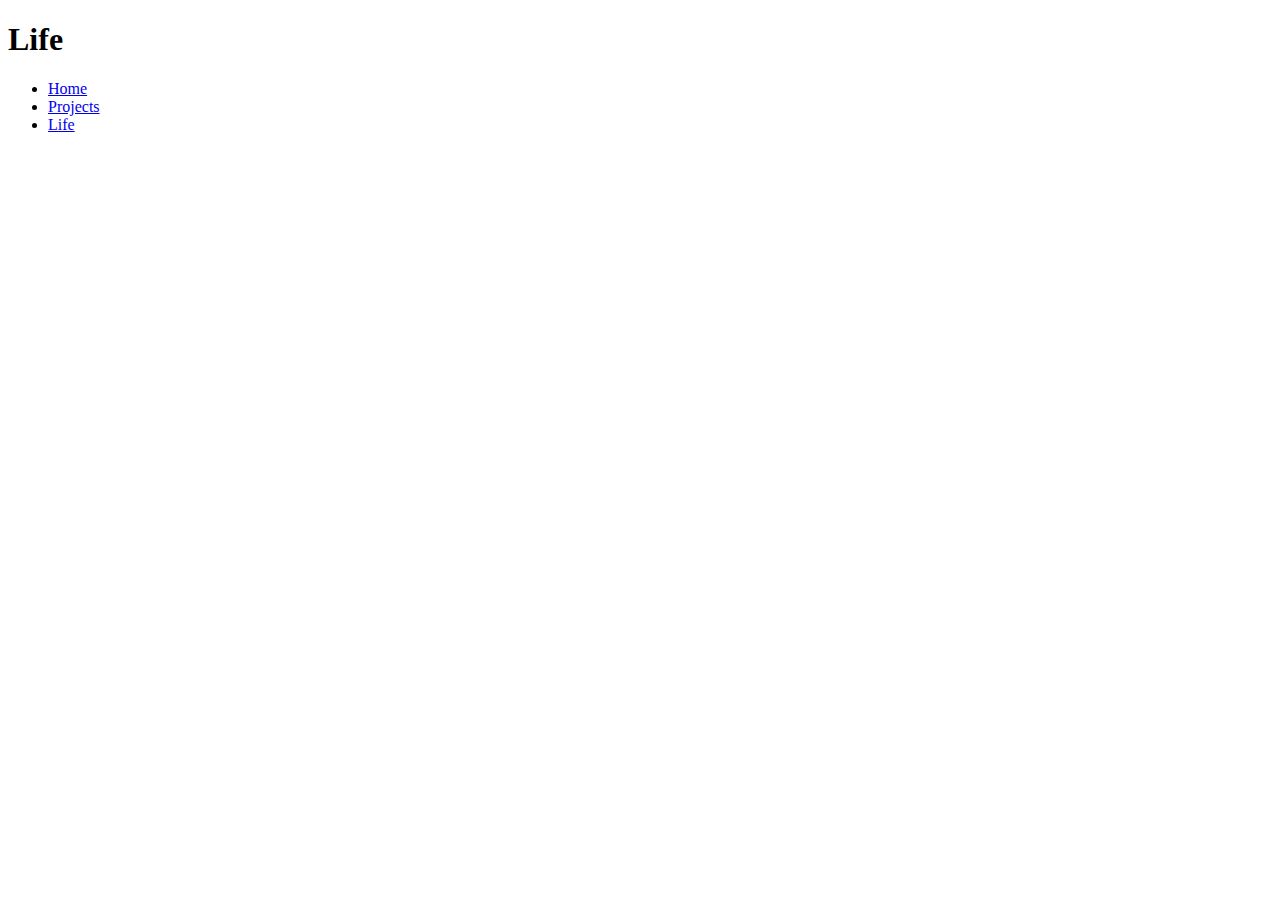
<file: Life.html>
<!DOCTYPE html>
<html>
    <link rel="stylesheet" href="C:\Users\Jacoe\Documents\web development boot camp\Project Folder web development\HTML - personal site\CSS\css\styles.css">  

<head>
<title>Page Title</title>
</head>
<body>

<h1>Life</h1>

<ul>
    <li><a href="C:\Users\Jacoe\Documents\web development boot camp\Project Folder web development\HTML - personal site\index.html">Home</a></li>
    <li><a href="C:\Users\Jacoe\Documents\web development boot camp\Projects.html">Projects</a></li>
    <li><a href="C:\Users\Jacoe\Documents\web development boot camp\Life.html">Life</a></li>
  </ul>

</body>
</html>
</file>
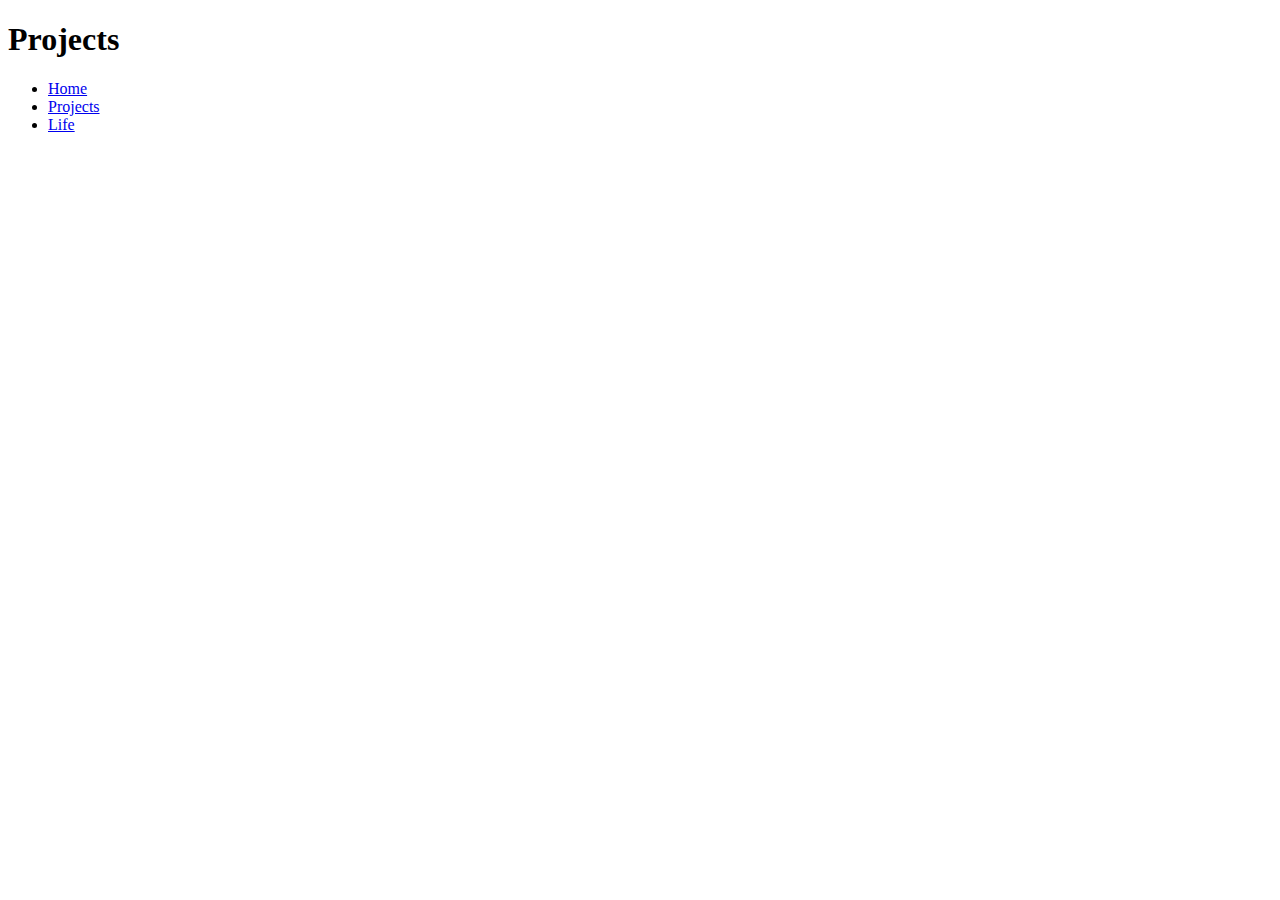
<file: Projects.html>
<!DOCTYPE html>
<html>
    <link rel="stylesheet" href="C:\Users\Jacoe\Documents\web development boot camp\Project Folder web development\HTML - personal site\CSS\css\styles.css">  

<head>
<title>Page Title</title>
</head>
<body>

<h1>Projects</h1>


<ul>
    <li><a href="C:\Users\Jacoe\Documents\web development boot camp\Project Folder web development\HTML - personal site\index.html">Home</a></li>
    <li><a href="C:\Users\Jacoe\Documents\web development boot camp\Projects.html">Projects</a></li>
    <li><a href="C:\Users\Jacoe\Documents\web development boot camp\Life.html">Life</a></li>
  </ul>

</body>
</html>
</file>
